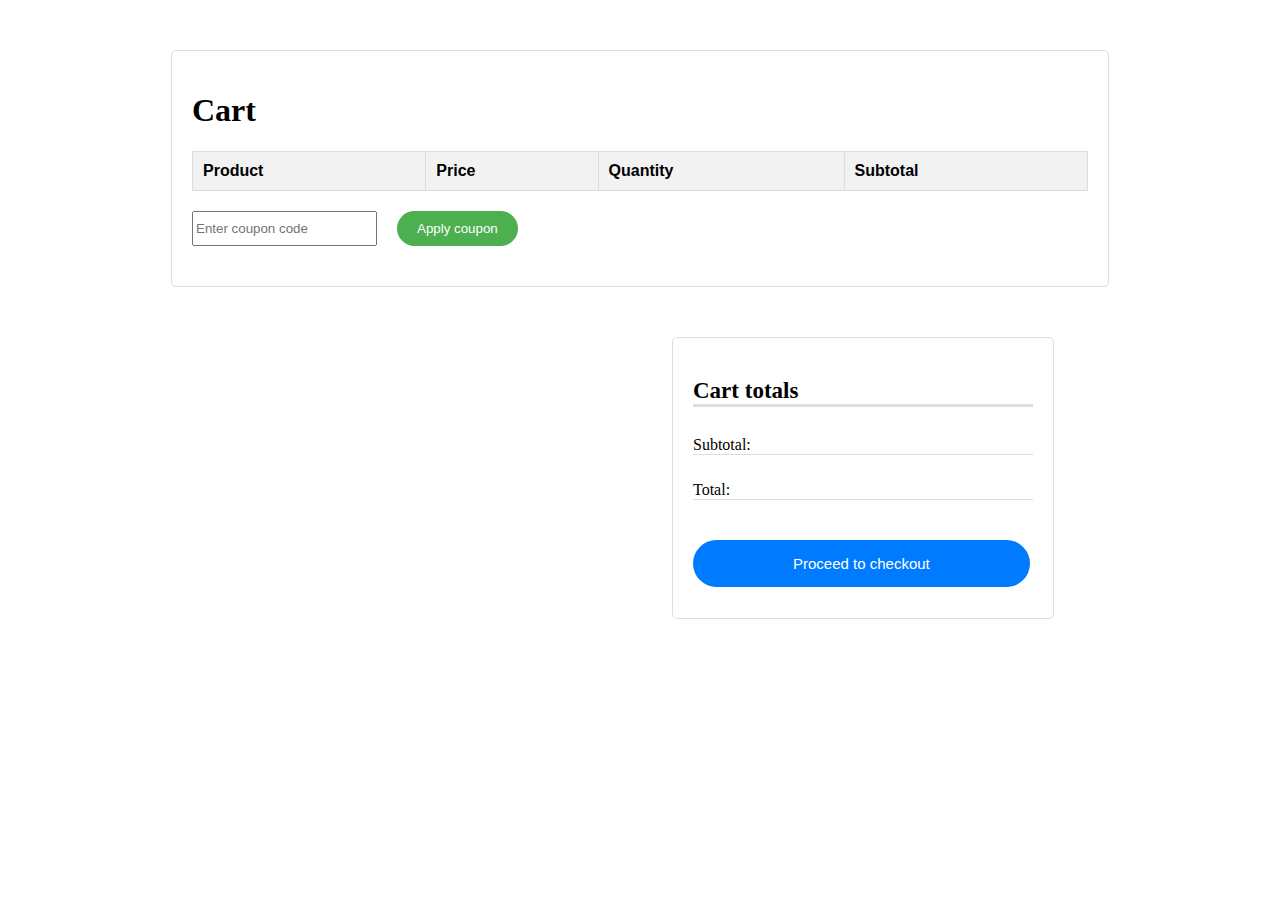
<file: cart.html>
<!DOCTYPE html>
<html lang="en">

<head>
    <meta charset="UTF-8">
    <meta name="viewport" content="width=device-width, initial-scale=1.0">
    <title> Shopping Cart </title>
    <link rel="stylesheet" href="css/cart.css">
</head>

<body>
    <div class="container">
        <h1>Cart</h1>
        <table class="cart-table">
            <thead>
                <tr>
                    <th>Product</th>
                    <th>Price</th>
                    <th>Quantity</th>
                    <th>Subtotal</th>
                </tr>
            </thead>
        </table>
        <div class="coupon-section">
            <!-- <label for="coupon-code">Coupon code:</label> -->
            <input type="text" id="coupon-code" placeholder="Enter coupon code">
            <button>Apply coupon</button>
        </div>
        <!-- <div class="cart-totals">
          <button>Proceed to checkout</button>
        </div> -->
    </div>
    <div class="cart-totals-box">
        <div class="cart-totals">
            <h2> Cart totals </h2>
            <p>Subtotal: </p>
            <p>Total: </p>
            <button>Proceed to checkout</button>
        </div>
    </div>

</body>

</html>
</file>
<file: css/cart.css>
body {
    font-family: sans-serif;
    margin: 0;
    padding: 0;
}

.container {
    width: 70%;
    margin: 50px auto;
    border: 1px solid #ddd;
    padding: 20px;
    border-radius: 5px;
}

.container h1{
    font-family: Cambria, Cochin, Georgia, Times, 'Times New Roman', serif;
}

.cart-table {
    width: 100%;
    border-collapse: collapse;
}

.cart-table th,
.cart-table td {
    padding: 10px;
    border: 1px solid #ddd;
    text-align: left;
}

.cart-table thead {
    background-color: #f2f2f2;
}

.coupon-section {
    display: flex;
    margin-top: 20px;
    margin-bottom: 20px;
}

/* .coupon-section label {
    flex: 1;
    margin-right: 10px;
} */

.coupon-section button {
    margin-left: 20px;
    padding: 10px 20px;
    background-color: #4CAF50;
    color: white;
    border: none;
    border-radius: 25px;
    cursor: pointer;
}

.cart-totals-box {
    border: 1px solid #ddd;
    width: 340px;
    margin-left: 52.5%;
    height: 240px;
    /* Add border */
    padding: 20px;
    /* Add padding */
    margin-top: 20px;
    /* Add margin for spacing */
    border-radius: 5px;
}

.cart-totals {
    text-align: left;
    margin-top: 20px;
}

.cart-totals h2{
    border-bottom: 3px solid #ddd;
    font-size: 23px;
    font-family: Cambria, Cochin, Georgia, Times, 'Times New Roman', serif;
}

.cart-totals p {
    font-family: Cambria, Cochin, Georgia, Times, 'Times New Roman', serif;
    margin-bottom: 10px;
    padding-top: 10px;
    border-bottom: 1px solid #ddd;
}

.cart-totals button {
    font-size: 15px;
    padding: 15px 100px;
    background-color: #007bff;
    color: white;
    border: none;
    border-radius: 25px;
    cursor: pointer;
    margin-top: 30px;
}
</file>
